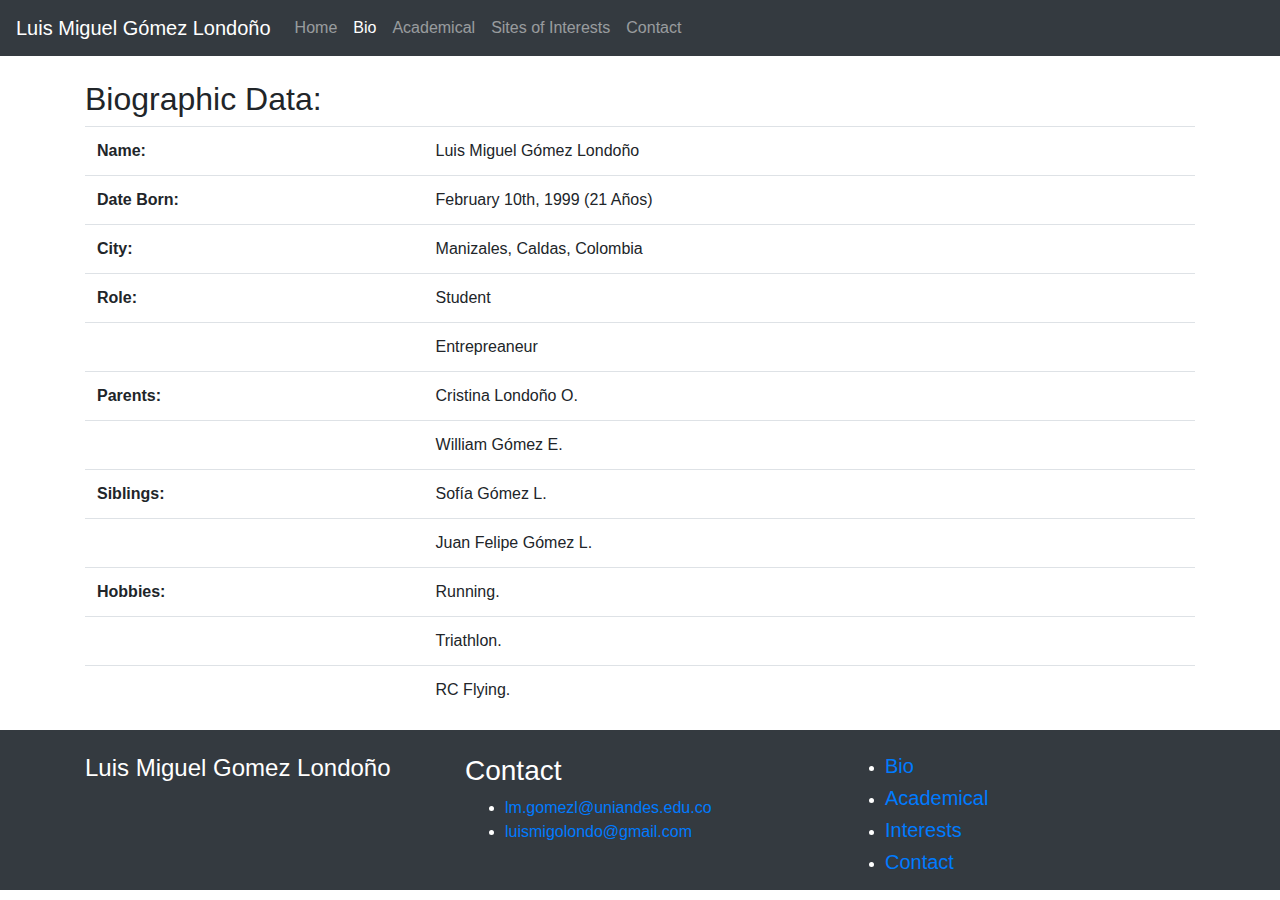
<file: bio.html>
<!DOCTYPE html>
<!--[if lt IE 7]>      <html class="no-js lt-ie9 lt-ie8 lt-ie7"> <![endif]-->
<!--[if IE 7]>         <html class="no-js lt-ie9 lt-ie8"> <![endif]-->
<!--[if IE 8]>         <html class="no-js lt-ie9"> <![endif]-->
<!--[if gt IE 8]><!-->
<html class="no-js">
<!--<![endif]-->

<head>
    <meta charset="utf-8">
    <meta http-equiv="X-UA-Compatible" content="IE=edge">
    <title>Luis Miguel Gómez Home</title>
    <meta name="description" content="Ejercicio pagina web HTML personal. Luis Miguel Gómez Londoño - 201729597">
    <meta name="viewport" content="width=device-width, initial-scale=1">
    <!-- CSS only -->
    <link rel="stylesheet" href="https://stackpath.bootstrapcdn.com/bootstrap/4.5.2/css/bootstrap.min.css"
        integrity="sha384-JcKb8q3iqJ61gNV9KGb8thSsNjpSL0n8PARn9HuZOnIxN0hoP+VmmDGMN5t9UJ0Z" crossorigin="anonymous">
    <link rel="stylesheet" href="./styles.css">
    <!-- JS, Popper.js, and jQuery -->
    <script src="https://code.jquery.com/jquery-3.5.1.slim.min.js"
        integrity="sha384-DfXdz2htPH0lsSSs5nCTpuj/zy4C+OGpamoFVy38MVBnE+IbbVYUew+OrCXaRkfj" crossorigin="anonymous">
    </script>
    <script src="https://cdn.jsdelivr.net/npm/popper.js@1.16.1/dist/umd/popper.min.js"
        integrity="sha384-9/reFTGAW83EW2RDu2S0VKaIzap3H66lZH81PoYlFhbGU+6BZp6G7niu735Sk7lN" crossorigin="anonymous">
    </script>
    <script src="https://stackpath.bootstrapcdn.com/bootstrap/4.5.2/js/bootstrap.min.js"
        integrity="sha384-B4gt1jrGC7Jh4AgTPSdUtOBvfO8shuf57BaghqFfPlYxofvL8/KUEfYiJOMMV+rV" crossorigin="anonymous">
    </script>
</head>

<body>
    <div class="nav">
        <nav class="navbar navbar-expand-lg navbar-dark bg-dark">
            <!-- Review -Es recomendable que este enlace redireccione a la pagina inicial-->
            <a class="navbar-brand" href="./index.html">Luis Miguel Gómez Londoño</a>
            <button class="navbar-toggler" type="button" data-toggle="collapse" data-target="#navbarNavAltMarkup"
                aria-controls="navbarNavAltMarkup" aria-expanded="false" aria-label="Toggle navigation">
                <span class="navbar-toggler-icon"></span>
            </button>
            <div class="collapse navbar-collapse" id="navbarNavAltMarkup">
                <!-- Review -Debe verse como activo la sección actual-->
                <div class="navbar-nav">
                    <a class="nav-link" href="./index.html">Home<span class="sr-only">(current)</span></a>
                    <a class="nav-link active" href="./bio.html">Bio</a>
                    <a class="nav-link" href="./academical.html">Academical</a>
                    <a class="nav-link" href="./interests.html">Sites of Interests</a>
                    <a class="nav-link" href="./contact.html">Contact</a>
                </div>
            </div>
        </nav>
    </div>
    <br />
    <div class="container" id="bio">
        <h2>Biographic Data: </h2>
        <table class="table">
            <tr>
                <th>Name: </th>
                <td>Luis Miguel Gómez Londoño</td>
            </tr>
            <tr>
                <th>Date Born: </th>
                <td>February 10th, 1999 (21 Años)</td>
            </tr>
            <tr>
                <th>City: </th>
                <td>Manizales, Caldas, Colombia</td>
            </tr>
            <tr>
                <th>Role: </th>
                <td>Student</td>
            </tr>
            <tr>
                <td></td>
                <td>Entrepreaneur</td>
            </tr>
            <tr>
                <th>Parents: </th>
                <td>Cristina Londoño O.</td>
            </tr>
            <tr>
                <td></td>
                <td>William Gómez E.</td>
            </tr>
            <tr>
                <th>Siblings: </th>
                <td>Sofía Gómez L.</td>
            </tr>
            <tr>
                <td></td>
                <td>Juan Felipe Gómez L.</td>
            </tr>
            <tr>
                <th>Hobbies: </th>
                <td>Running.</td>
            </tr>
            <tr>
                <td></td>
                <td>Triathlon.</td>
            </tr>
            <tr>
                <td></td>
                <td>RC Flying.</td>
            </tr>
        </table>
    </div>
    <footer>
        <div class="footer bg-dark text-white" id="footer">
            <div class="container">
                <br/>
                <div class="row">
                    <div class="col">
                        <h4> Luis Miguel Gomez Londoño </h4>
                    </div>
                    <div class="col">
                        <h3> Contact </h3>
                        <ul>
                            <li><a class="email" href="mailto:lm.gomezl@uniandes.edu.co"> lm.gomezl@uniandes.edu.co </a></li>
                            <li><a class="email" href="mailto:luismigolondo@gmail.com"> luismigolondo@gmail.com </a></li>
                            <!-- Review -br no se usa dentro de un ul-->
                        </ul>
                    </div>
                    <div class="col">
                        <ul style="text-decoration: none;">
                            <!-- Review -No se habían cerrado correctamente las etiquetas h5-->
                            <li>
                                <h5> <a href="./bio.html" style="margin-top: 5em"> Bio </a>
                                </h5>
                            </li>
                            <li>
                                <h5><a href="./academical.html"> Academical </a>
                                </h5>
                            </li>
                            <li>
                                <h5><a href="./interests.html"> Interests </a>
                                </h5>
                            </li>
                            <li>
                                <h5><a href="./contact.html"> Contact </a>
                                </h5>
                            </li>
                        </ul>
                    </div>
                </div>
            </div>
            <!-- Review -Faltaba una etiqueta de cierre de div-->
        </div>
    </footer>

</body>

</html>
</file>
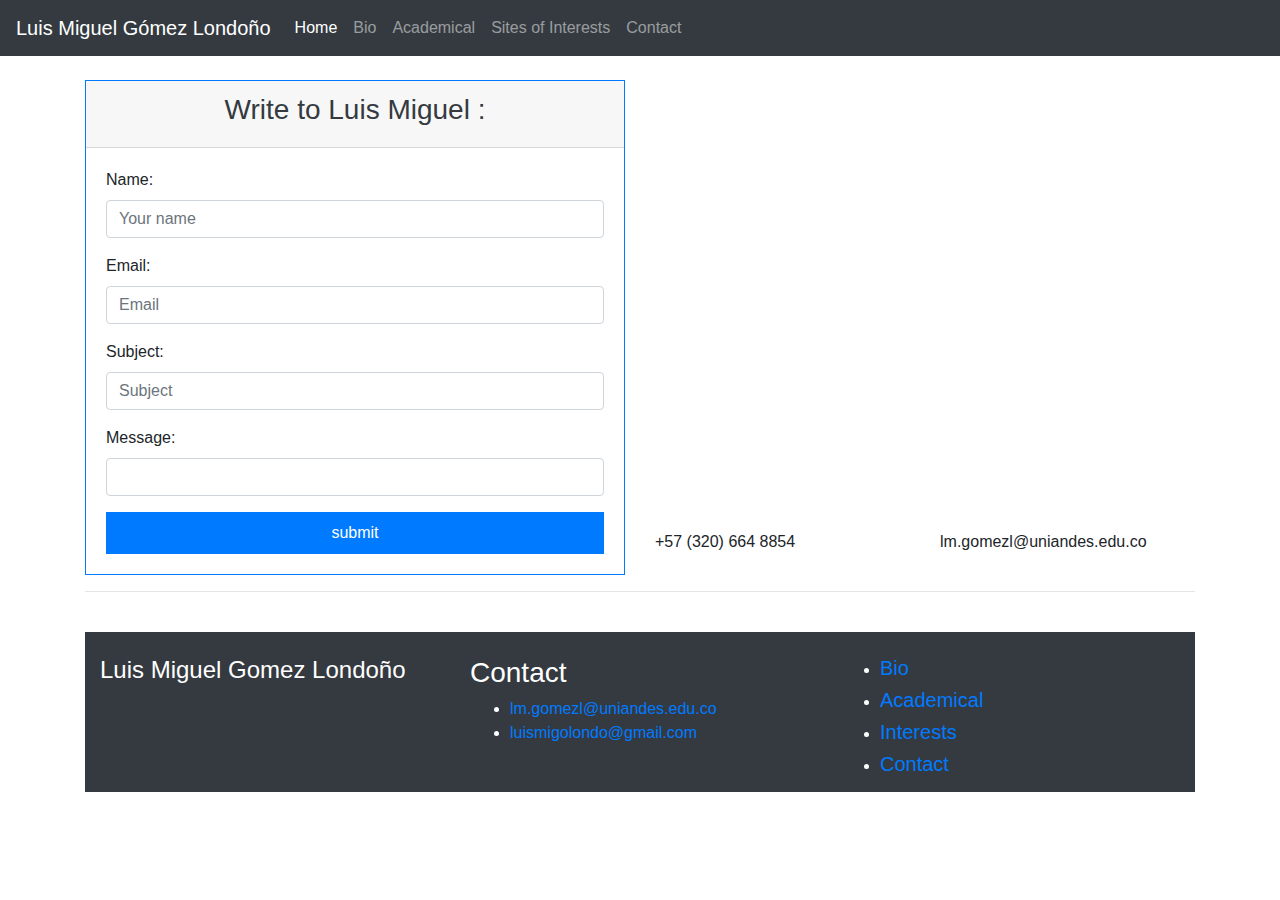
<file: contact.html>
<!DOCTYPE html>
<!--[if lt IE 7]>      <html class="no-js lt-ie9 lt-ie8 lt-ie7"> <![endif]-->
<!--[if IE 7]>         <html class="no-js lt-ie9 lt-ie8"> <![endif]-->
<!--[if IE 8]>         <html class="no-js lt-ie9"> <![endif]-->
<!--[if gt IE 8]><!-->
<html class="no-js">
<!--<![endif]-->

<head>
    <!--Tener cuidado con el atributo de lang, esta repitiendo el id inlineFormInput puede cambiar eso. ojo con los tags que no esta cerrando-->
    <meta charset="utf-8">
    <meta http-equiv="X-UA-Compatible" content="IE=edge">
    <title>Luis Miguel Gómez Home</title>
    <meta name="description" content="Ejercicio pagina web HTML personal. Luis Miguel Gómez Londoño - 201729597">
    <meta name="viewport" content="width=device-width, initial-scale=1">
    <!-- CSS only -->
    <link rel="stylesheet" href="https://stackpath.bootstrapcdn.com/bootstrap/4.5.2/css/bootstrap.min.css"
        integrity="sha384-JcKb8q3iqJ61gNV9KGb8thSsNjpSL0n8PARn9HuZOnIxN0hoP+VmmDGMN5t9UJ0Z" crossorigin="anonymous">
    <link rel="stylesheet" href="./styles.css">
    <!-- JS, Popper.js, and jQuery -->
    <script src="https://code.jquery.com/jquery-3.5.1.slim.min.js"
        integrity="sha384-DfXdz2htPH0lsSSs5nCTpuj/zy4C+OGpamoFVy38MVBnE+IbbVYUew+OrCXaRkfj" crossorigin="anonymous">
    </script>
    <script src="https://cdn.jsdelivr.net/npm/popper.js@1.16.1/dist/umd/popper.min.js"
        integrity="sha384-9/reFTGAW83EW2RDu2S0VKaIzap3H66lZH81PoYlFhbGU+6BZp6G7niu735Sk7lN" crossorigin="anonymous">
    </script>
    <script src="https://stackpath.bootstrapcdn.com/bootstrap/4.5.2/js/bootstrap.min.js"
        integrity="sha384-B4gt1jrGC7Jh4AgTPSdUtOBvfO8shuf57BaghqFfPlYxofvL8/KUEfYiJOMMV+rV" crossorigin="anonymous">
    </script>
</head>

<body>
    <div class="nav">
        <nav class="navbar navbar-expand-lg navbar-dark bg-dark">
            <a class="navbar-brand" href="#">Luis Miguel Gómez Londoño</a>
            <button class="navbar-toggler" type="button" data-toggle="collapse" data-target="#navbarNavAltMarkup"
                aria-controls="navbarNavAltMarkup" aria-expanded="false" aria-label="Toggle navigation">
                <span class="navbar-toggler-icon"></span>
            </button>
            <div class="collapse navbar-collapse" id="navbarNavAltMarkup">
                <div class="navbar-nav">
                    <a class="nav-link active" href="./index.html">Home<span class="sr-only">(current)</span></a>
                    <a class="nav-link" href="./bio.html">Bio</a>
                    <a class="nav-link" href="./academical.html">Academical</a>
                    <a class="nav-link" href="./interests.html">Sites of Interests</a>
                    <a class="nav-link" href="./contact.html">Contact</a>
                </div>
            </div>
        </nav>
    </div>
    <br />
    <div class="container">
        <div class="row">
            <div class="col">
                <div class="card border-primary rounded-0">
                    <div class="card-header">
                        <div class="text-dark text-center">
                            <h3><i class="fa fa-envelope"></i> Write to Luis Miguel :</h3>
                        </div>
                    </div>
                    <div class="card-body">
                        <div class="form-group">
                            <label> Name: </label>
                            <div class="input-group">
                                <input value="" type="text" name="data[name]" class="form-control"
                                    id="inlineFormInputGroupUsername" placeholder="Your name">
                            </div>
                        </div>
                        <div class="form-group">
                            <label>Email:</label>
                            <div class="input-group">
                                <input type="email" value="" name="data[email]" class="form-control"
                                    id="inlineFormInputGroupUsername" placeholder="Email">
                            </div>
                        </div>
                        <div class="form-group">
                            <label>Subject: </label>
                            <div class="input-group">
                                <input type="text" name="data[subject]" class="form-control"
                                    id="inlineFormInputGroupUsername" placeholder="Subject">
                            </div>
                        </div>
                        <div class="form-group">
                            <label>Message: </label>
                            <div class="input-group">
                                <input type="text" class="form-control" name="mesg">
                            </div>
                        </div>
                        <div class="text-center">
                            <input type="submit" name="submit" value="submit"
                                class="btn btn-primary btn-block rounded-0 py-2">
                        </div>

                    </div>

                </div>
            </div>
            <div class="col">
                <div class="row">
                    <iframe
                        src="https://www.google.com/maps/embed?pb=!1m18!1m12!1m3!1d127173.85058487655!2d-75.57291663921809!3d5.074096728582246!2m3!1f0!2f0!3f0!3m2!1i1024!2i768!4f13.1!3m3!1m2!1s0x8e476f9170e6be43%3A0x554ce06678120a7a!2sManizales%2C%20Caldas!5e0!3m2!1sen!2sco!4v1598474924474!5m2!1sen!2sco"
                        width="100%" height="450" frameborder="0" style="border:0;" allowfullscreen=""
                        aria-hidden="false" tabindex="0"></iframe>
                </div>
                <div class="row">
                    <div class="col">
                        <p>+57 (320) 664 8854</p>
                    </div>
                    <div class="col">
                        <p>lm.gomezl@uniandes.edu.co</p>
                    </div>
                </div>
            </div>
        </div>
        <hr>
        <br>

        <footer>
            <div class="footer bg-dark text-white" id="footer">
                <div class="container">
                    <br/>
                    <div class="row">
                        <div class="col">
                            <h4> Luis Miguel Gomez Londoño </h4>
                        </div>
                        <div class="col">
                            <h3> Contact </h3>
                            <ul>
                                <li><a class="email" href="mailto:lm.gomezl@uniandes.edu.co"> lm.gomezl@uniandes.edu.co </a></li>
                                <li><a class="email" href="mailto:luismigolondo@gmail.com"> luismigolondo@gmail.com </a></li>
                                <br />
                            </ul>
                        </div>
                        <div class="col">
                            <ul style="text-decoration: none;">
                                <li>
                                    <h5> <a href="./bio.html" style="margin-top: 5em"> Bio </a>
                                        <h5>
                                </li>
                                <li>
                                    <h5><a href="./academical.html"> Academical </a>
                                        <h5>
                                </li>
                                <li>
                                    <h5><a href="./interests.html"> Interests </a>
                                        <h5>
                                </li>
                                <li>
                                    <h5><a href="./contact.html"> Contact </a>
                                        <h5>
                                </li>
                            </ul>
                        </div>
                    </div>
                </div>
        </footer>

</body>

</html>
</file>
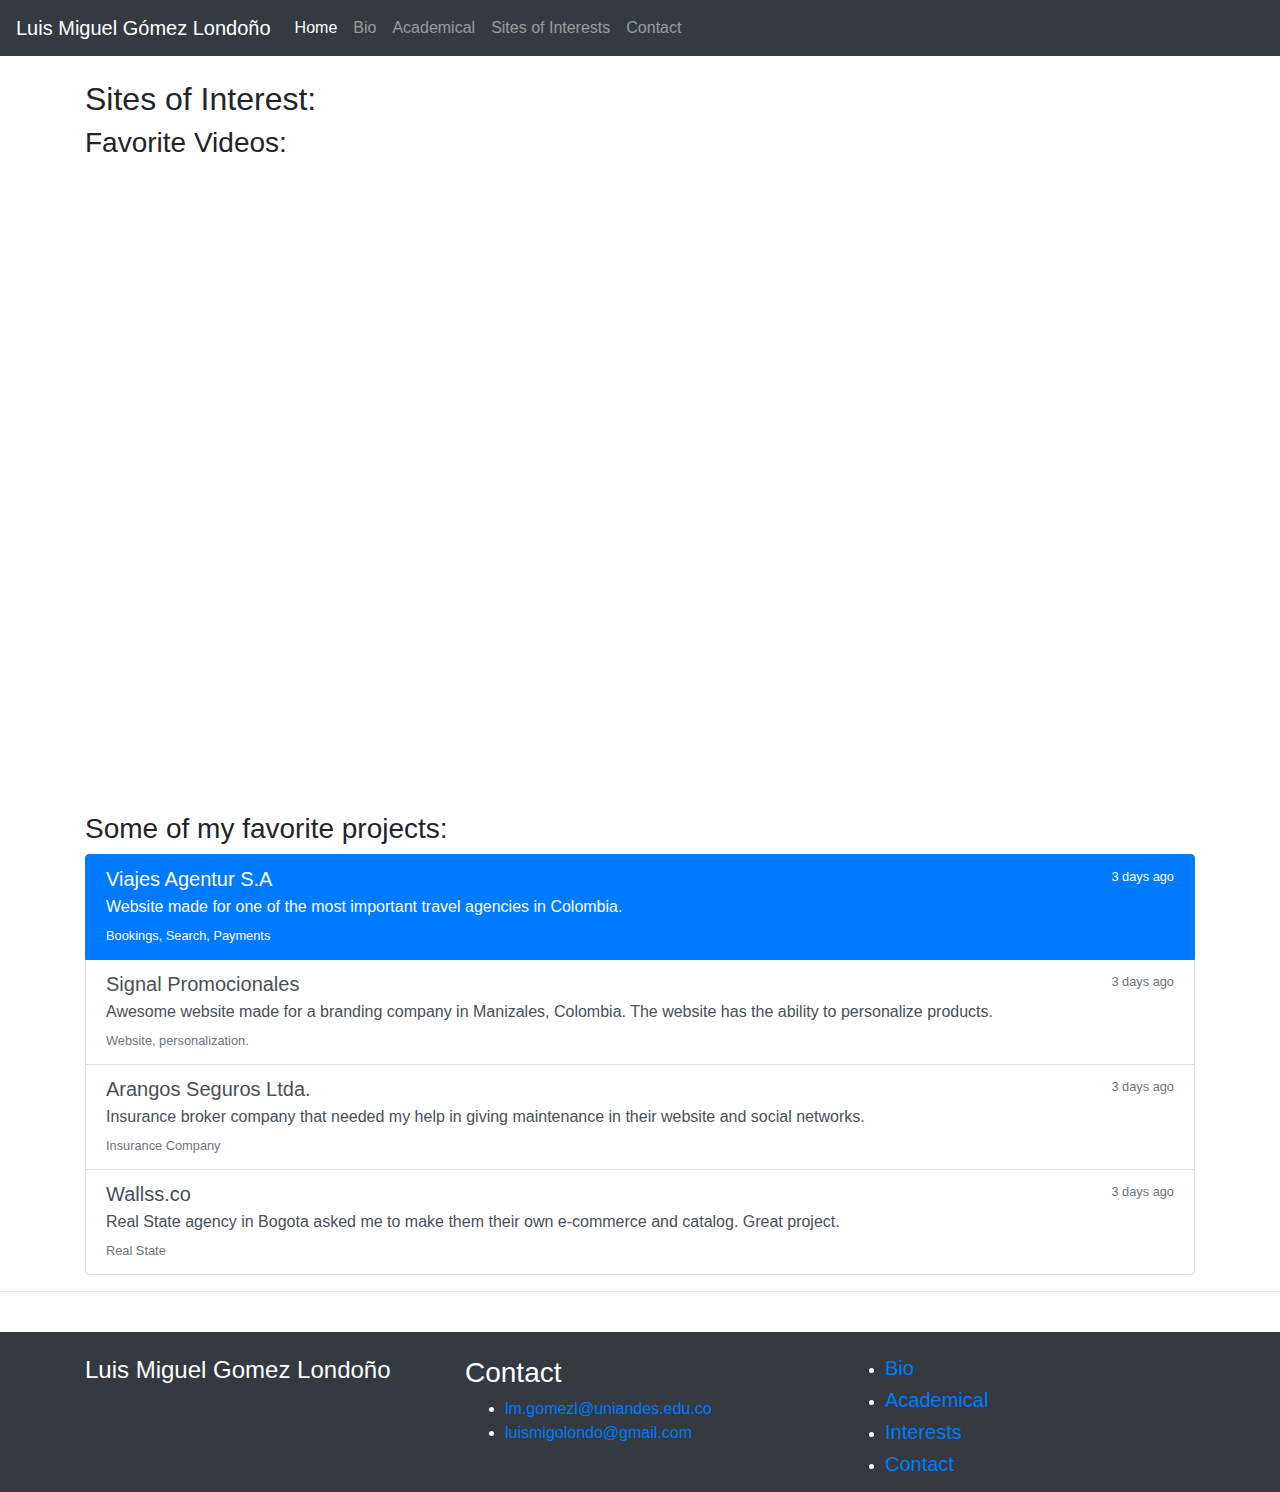
<file: interests.html>
<!DOCTYPE html>
<!--[if lt IE 7]>      <html class="no-js lt-ie9 lt-ie8 lt-ie7"> <![endif]-->
<!--[if IE 7]>         <html class="no-js lt-ie9 lt-ie8"> <![endif]-->
<!--[if IE 8]>         <html class="no-js lt-ie9"> <![endif]-->
<!--[if gt IE 8]><!-->
<html class="no-js">
<!--<![endif]-->

<head>
    <!--Agregar atributo de lenguajes, esto ayuda a que la pagina tenga una mejor visibilidad en los navegadores.-->
    <!--En general los mismos comentarios de index.html, cerrar etiquetas y demas.-->
    <meta charset="utf-8">
    <meta http-equiv="X-UA-Compatible" content="IE=edge">
    <title>Luis Miguel Gómez Home</title>
    <meta name="description" content="Ejercicio pagina web HTML personal. Luis Miguel Gómez Londoño - 201729597">
    <meta name="viewport" content="width=device-width, initial-scale=1">
    <!-- CSS only -->
    <link rel="stylesheet" href="https://stackpath.bootstrapcdn.com/bootstrap/4.5.2/css/bootstrap.min.css"
        integrity="sha384-JcKb8q3iqJ61gNV9KGb8thSsNjpSL0n8PARn9HuZOnIxN0hoP+VmmDGMN5t9UJ0Z" crossorigin="anonymous">
    <link rel="stylesheet" href="./styles.css">
    <!-- JS, Popper.js, and jQuery -->
    <script src="https://code.jquery.com/jquery-3.5.1.slim.min.js"
        integrity="sha384-DfXdz2htPH0lsSSs5nCTpuj/zy4C+OGpamoFVy38MVBnE+IbbVYUew+OrCXaRkfj" crossorigin="anonymous">
    </script>
    <script src="https://cdn.jsdelivr.net/npm/popper.js@1.16.1/dist/umd/popper.min.js"
        integrity="sha384-9/reFTGAW83EW2RDu2S0VKaIzap3H66lZH81PoYlFhbGU+6BZp6G7niu735Sk7lN" crossorigin="anonymous">
    </script>
    <script src="https://stackpath.bootstrapcdn.com/bootstrap/4.5.2/js/bootstrap.min.js"
        integrity="sha384-B4gt1jrGC7Jh4AgTPSdUtOBvfO8shuf57BaghqFfPlYxofvL8/KUEfYiJOMMV+rV" crossorigin="anonymous">
    </script>
</head>

<body>
    <div class="nav">
        <nav class="navbar navbar-expand-lg navbar-dark bg-dark">
            <a class="navbar-brand" href="#">Luis Miguel Gómez Londoño</a>
            <button class="navbar-toggler" type="button" data-toggle="collapse" data-target="#navbarNavAltMarkup"
                aria-controls="navbarNavAltMarkup" aria-expanded="false" aria-label="Toggle navigation">
                <span class="navbar-toggler-icon"></span>
            </button>
            <div class="collapse navbar-collapse" id="navbarNavAltMarkup">
                <div class="navbar-nav">
                    <a class="nav-link active" href="./index.html">Home<span class="sr-only">(current)</span></a>
                    <a class="nav-link" href="./bio.html">Bio</a>
                    <a class="nav-link" href="./academical.html">Academical</a>
                    <a class="nav-link" href="./interests.html">Sites of Interests</a>
                    <a class="nav-link" href="./contact.html">Contact</a>
                </div>
            </div>
        </nav>
    </div>
    <br />
    <div class="container" id="interests">
        <h2>Sites of Interest:</h2>
        <h3>Favorite Videos: </h3>
        <div class="row">
            <div class="col-xs-3 col-lg-6"><iframe width="560" height="315"
                    src="https://www.youtube.com/embed/pUxrDcITyjg" frameborder="0"
                    allow="accelerometer; autoplay; encrypted-media; gyroscope; picture-in-picture"
                    allowfullscreen></iframe>
            </div>
            <div class="col-xs-3 col-lg-6"><iframe width="560" height="315"
                    src="https://www.youtube.com/embed/mWhFfR09_Wg" frameborder="0"
                    allow="accelerometer; autoplay; encrypted-media; gyroscope; picture-in-picture"
                    allowfullscreen></iframe>
            </div>
            <div class="col-xs-3 col-lg-6"><iframe width="560" height="315"
                    src="https://www.youtube.com/embed/UgT9x9KDvi8" frameborder="0"
                    allow="accelerometer; autoplay; encrypted-media; gyroscope; picture-in-picture"
                    allowfullscreen></iframe></div>
        </div>
        <h3>Some of my favorite projects:</h3>
        <div class="list-group">
            <a href="http://viajesagentur.com/" class="list-group-item list-group-item-action flex-column align-items-start active">
                <div class="d-flex w-100 justify-content-between">
                    <h5 class="mb-1">Viajes Agentur S.A</h5>
                    <small>3 days ago</small>
                </div>
                <p class="mb-1">Website made for one of the most important travel agencies in Colombia.</p>
                <small>Bookings, Search, Payments</small>
            </a>
            <a href="http://www.signalpromocionales.com/seccion/inicio.html" class="list-group-item list-group-item-action flex-column align-items-start">
                <div class="d-flex w-100 justify-content-between">
                    <h5 class="mb-1">Signal Promocionales</h5>
                    <small class="text-muted">3 days ago</small>
                </div>
                <p class="mb-1">Awesome website made for a branding company in Manizales, Colombia. The website has the ability to personalize products.</p>
                <small class="text-muted">Website, personalization.</small>
            </a>
            <a href="http://arangosseguros.com.co/" class="list-group-item list-group-item-action flex-column align-items-start">
                <div class="d-flex w-100 justify-content-between">
                    <h5 class="mb-1">Arangos Seguros Ltda.</h5>
                    <small class="text-muted">3 days ago</small>
                </div>
                <p class="mb-1">Insurance broker company that needed my help in giving maintenance in their website and social networks.</p>
                <small class="text-muted">Insurance Company</small>
            </a>
            <a href="http://wallss.co/" class="list-group-item list-group-item-action flex-column align-items-start">
                <div class="d-flex w-100 justify-content-between">
                    <h5 class="mb-1">Wallss.co</h5>
                    <small class="text-muted">3 days ago</small>
                </div>
                <p class="mb-1">Real State agency in Bogota asked me to make them their own e-commerce and catalog. Great project.</p>
                <small class="text-muted">Real State</small>
            </a>
        </div>
    </div>
    <hr>
    <br>

    <footer>
        <div class="footer bg-dark text-white" id="footer">
            <div class="container">
                <br />
                <div class="row">
                    <div class="col">
                        <h4> Luis Miguel Gomez Londoño </h4>
                    </div>
                    <div class="col">
                        <h3> Contact </h3>
                        <ul>
                            <li><a class="email" href="mailto:lm.gomezl@uniandes.edu.co"> lm.gomezl@uniandes.edu.co </a>
                            </li>
                            <li><a class="email" href="mailto:luismigolondo@gmail.com"> luismigolondo@gmail.com </a>
                            </li>
                            <br />
                        </ul>
                    </div>
                    <div class="col">
                        <ul style="text-decoration: none;">
                            <li>
                                <h5> <a href="./bio.html" style="margin-top: 5em"> Bio </a>
                                    <h5>
                            </li>
                            <li>
                                <h5><a href="./academical.html"> Academical </a>
                                    <h5>
                            </li>
                            <li>
                                <h5><a href="./interests.html"> Interests </a>
                                    <h5>
                            </li>
                            <li>
                                <h5><a href="./contact.html"> Contact </a>
                                    <h5>
                            </li>
                        </ul>
                    </div>
                </div>
            </div>
    </footer>

</body>

</html>
</file>
<file: styles.css>
/* El css esta bien todo es claro, en algunas de las paginas podria haber utilizado mas css que poner atributos directamente en el html
volviendolo un poco mas complejo de leer y entender*/
.navbar {
    width: 100%;
}

.footer {
    text-decoration: none;
}
</file>
